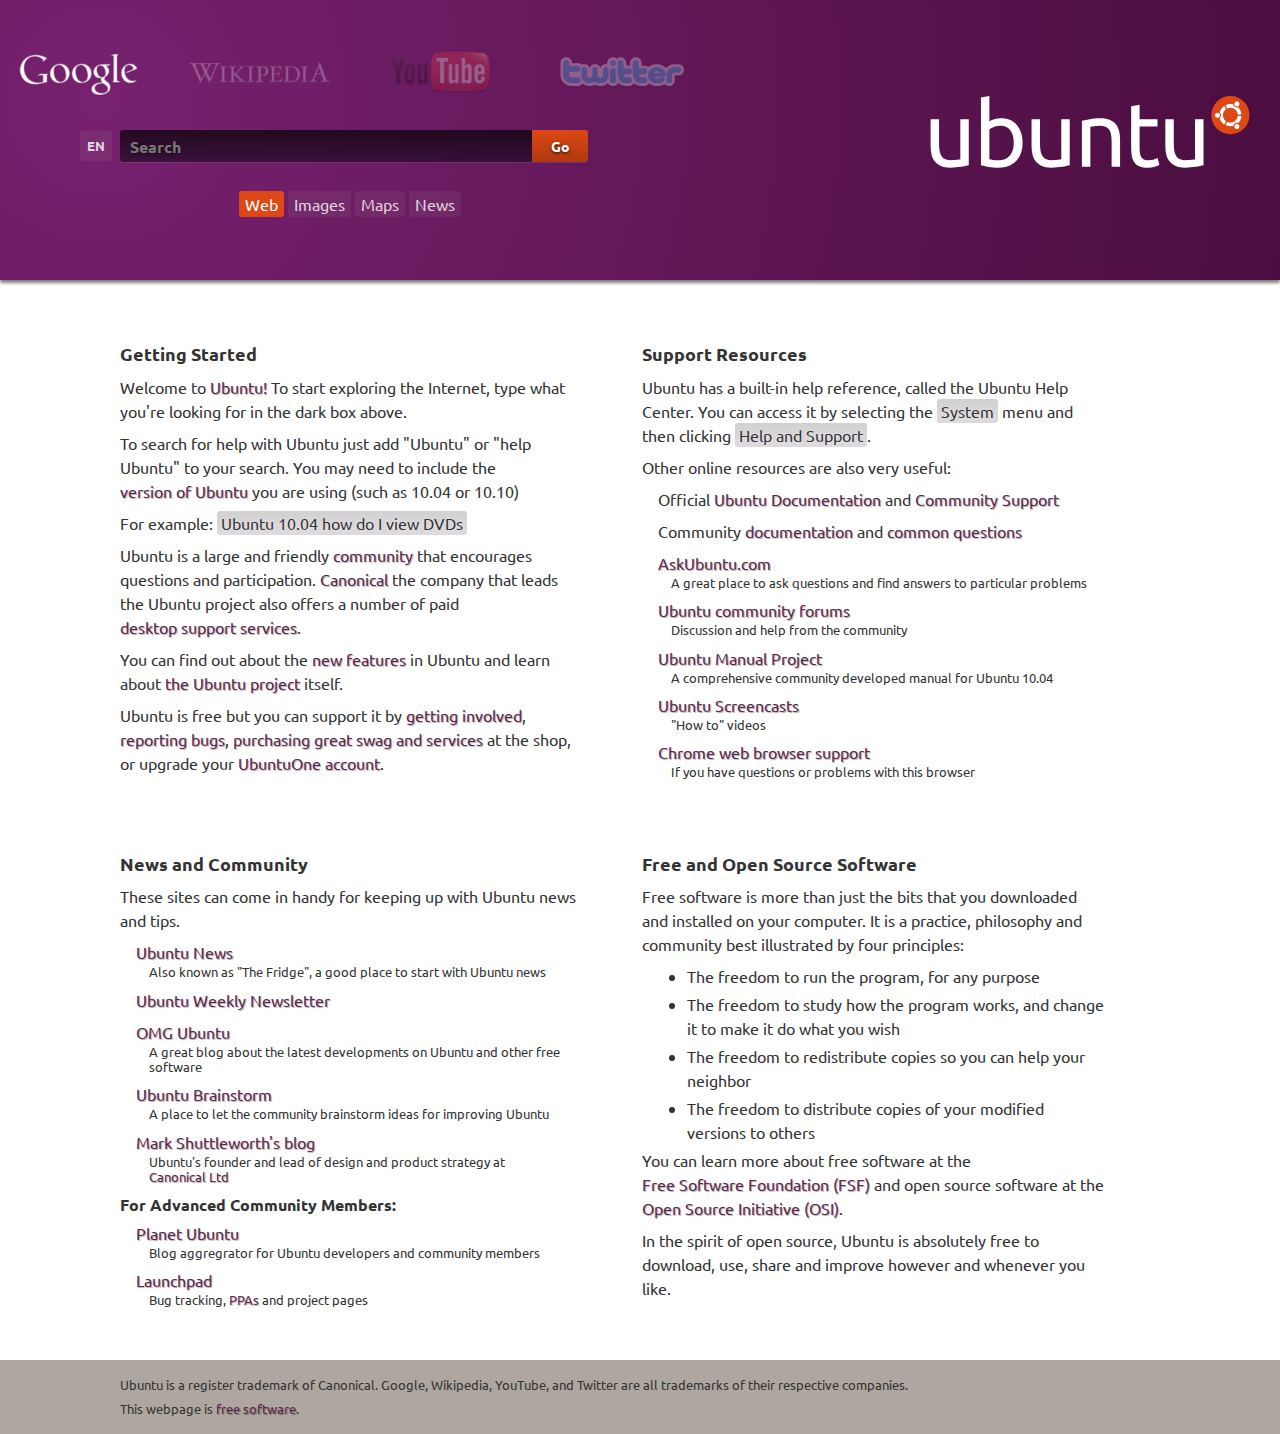
<file: site/index.html>
<!DOCTYPE html>
<html>
  <head>
    <title>Ubuntu homepage</title>
    <meta content='Ubuntu search and help homepage' name='description' />
    <meta content='width=device-width, initial-scale=1.0' name='viewport' />
    <link href='favicon.ico' rel='shortcut icon' type='image/x-icon' />
    <link href='http://fonts.googleapis.com/css?family=Ubuntu:regular,bold' rel='stylesheet' type='text/css' />
    <link href="stylesheets/style.css" media="all" rel="stylesheet" type="text/css"/>
  </head>
  <body>
    <div id='container'>
      <div id='main'>
        <article id='search'>
          <object data='images/ubuntu_white-orange_hex.svg' id='ubuntulogo' type='image/svg+xml'></object>
          <div id='engines'></div>
          <div id='input'>
            <form id='form' onsubmit='return doSearch();'>
              <a id='lang' onclick='nextLanguage();' style='display:none;' title='Set the search language. Click to change.'></a>
              <input class='search' id='i' placeholder='Search' type='text' />
              <input class='go' type='submit' value='Go' />
            </form>
            <p id='method'></p>
          </div>
        </article>
        <article id='help'>
          <section id='getting-started'>
            <h3>Getting Started</h3>
            <p>
              Welcome to
              <a href="http://ubuntu.com/">Ubuntu!</a>
              To start exploring the Internet, type what you're looking for in the dark box above.
            </p>
            <p>
              To search for help with Ubuntu just add "Ubuntu" or "help Ubuntu" to your search.
              You may need to include the
              <a href="http://help.ubuntu.com/community/CommonQuestions#Ubuntu%20Releases%20and%20Version%20Numbers">version of Ubuntu</a>
              you are using (such as 10.04 or 10.10)
            </p>
            <p>
              For example:
              <em>Ubuntu 10.04 how do I view DVDs</em>
            </p>
            <p>
              Ubuntu is a large and friendly
              <a href="http://www.ubuntu.com/community">community</a>
              that encourages questions and participation.
              <a href="http://www.canonical.com/">Canonical</a>
              the company that leads the Ubuntu project also offers a number of paid
              <a href="http://www.ubuntu.com/desktop/services">desktop support services</a>.
            </p>
            <p>
              You can find out about the
              <a href="http://www.ubuntu.com/desktop/features">new features</a>
              in Ubuntu and learn about
              <a href="http://www.ubuntu.com/project">the Ubuntu project</a>
              itself.
            </p>
            <p>
              Ubuntu is free but you can support it by
              <a href="http://wiki.ubuntu.com/UbuntuDeveloperWeek">getting involved</a>,
              <a href="http://help.ubuntu.com/community/ReportingBugs">reporting bugs</a>,
              <a href="http://shop.ubuntu.com">purchasing great swag and services</a>
              at the shop, or upgrade your
              <a href="http://one.ubuntu.com/">UbuntuOne account</a>.
            </p>
          </section>
          <section id='resources'>
            <h3>Support Resources</h3>
            <p>
              Ubuntu has a built-in help reference, called the Ubuntu Help Center.
              <!-- /To access it, click on the help icon -->
              <!-- /%object.inline.icon(data="images/help.svg" type="image/svg+xml") -->
              <!-- /in the top panel. You can also access it -->
              You can access it
              by selecting the <em>System</em>
              menu and then clicking <em>Help and Support</em>.
            </p>
            <p>Other online resources are also very useful:</p>
            <ul class='links'>
              <li>
                Official
                <a href="http://help.ubuntu.com/">Ubuntu Documentation</a>
                and
                <a href="http://www.ubuntu.com/support/community">Community Support</a>
              </li>
              <li>
                Community
                <a href="http://help.ubuntu.com/community">documentation</a>
                and
                <a href="http://help.ubuntu.com/community/CommonQuestions">common questions</a>
              </li>
              <li>
                <a href="http://askubuntu.com/">AskUbuntu.com</a>
                <p class='description'>A great place to ask questions and find answers to particular problems</p>
              </li>
              <li>
                <a href="http://ubuntuforums.org/">Ubuntu community forums</a>
                <p class='description'>Discussion and help from the community</p>
              </li>
              <li>
                <a href="http://ubuntu-manual.org/">Ubuntu Manual Project</a>
                <p class='description'>A comprehensive community developed manual for Ubuntu 10.04</p>
              </li>
              <li>
                <a href="http://screencasts.ubuntu.com/">Ubuntu Screencasts</a>
                <p class='description'>"How to" videos</p>
              </li>
              <li class='firefox-only' style='display:none'>
                <a href="http://support.mozilla.com/">Firefox web browser support</a>
                <p class='description'>If you have questions or problems with this browser</p>
              </li>
              <li class='chrome-only' style='display:none'>
                <a href="http://www.google.com/support/chrome/">Chrome web browser support</a>
                <p class='description'>If you have questions or problems with this browser</p>
              </li>
            </ul>
          </section>
          <section id='news'>
            <h3>News and Community</h3>
            <p>These sites can come in handy for keeping up with Ubuntu news and tips.</p>
            <ul class='links'>
              <li>
                <a href="http://ubuntu-news.org/">Ubuntu News</a>
                <p class='description'>Also known as "The Fridge", a good place to start with Ubuntu news</p>
              </li>
              <li>
                <a href="http://wiki.ubuntu.com/UbuntuWeeklyNewsletter/Current">Ubuntu Weekly Newsletter</a>
              </li>
              <li>
                <a href="http://www.omgubuntu.co.uk/">OMG Ubuntu</a>
                <p class='description'>A great blog about the latest developments on Ubuntu and other free software</p>
              </li>
              <li>
                <a href="http://brainstorm.ubuntu.com/">Ubuntu Brainstorm</a>
                <p class='description'>A place to let the community brainstorm ideas for improving Ubuntu</p>
              </li>
              <li>
                <a href="http://www.markshuttleworth.com/">Mark Shuttleworth's blog</a>
                <p class='description'>
                  Ubuntu's founder and lead of design and product strategy at
                  <a href="http://www.canonical.com/">Canonical Ltd</a>
                </p>
              </li>
            </ul>
            <h4>For Advanced Community Members:</h4>
            <ul class='links advanced'>
              <li>
                <a href="http://planet.ubuntu.com/">Planet Ubuntu</a>
                <p class='description'>Blog aggregrator for Ubuntu developers and community members</p>
              </li>
              <li>
                <a href="https://launchpad.net/">Launchpad</a>
                <p class='description'>
                  Bug tracking,
                  <a href="http://launchpad.net/ubuntu/+ppas">PPAs</a>
                  and project pages
                </p>
              </li>
            </ul>
          </section>
          <section id='freedom'>
            <h3>Free and Open Source Software</h3>
            <p>
              Free software is more than just the bits that you downloaded and installed on your computer. It is
              a practice, philosophy and community best illustrated by four principles:
            </p>
            <ul>
              <li>The freedom to run the program, for any purpose</li>
              <li>The freedom to study how the program works, and change it to make it do what you wish</li>
              <li>The freedom to redistribute copies so you can help your neighbor</li>
              <li>The freedom to distribute copies of your modified versions to others</li>
            </ul>
            <p>
              You can learn more about free software at the
              <a href="http://fsf.org/">Free Software Foundation (FSF)</a>
              and open source software at the
              <a href="http://www.opensource.org/">Open Source Initiative (OSI)</a>.
            </p>
            <p>
              In the spirit of open source, Ubuntu is absolutely free to download, use, share and improve however and whenever you like.
            </p>
          </section>
        </article>
        <div class='clearfix'></div>
      </div>
      <footer>
        <p>
          Ubuntu is a register trademark of Canonical. Google, Wikipedia, YouTube, and Twitter are all trademarks of their respective companies.
        </p>
        <p>
          This webpage is
          <a href="http://github.com/RKelln/Ubuntu-Homepage">free software</a>.
        </p>
      </footer>
    </div>
    <script src='scripts/jquery-1.4.4.min.js' type='text/javascript'></script>
    <script src='scripts/tools.js' type='text/javascript'></script>
    <script src='scripts/scripts.js' type='text/javascript'></script>
    <script src='engines/base.js' type='text/javascript'></script>
    <script type='text/javascript'>
      //<![CDATA[
        
        $(document).ready(function() {
        
          // denote when field has focus
          $('input')
            .blur(function() {
          	  $(this).removeClass("focus");
            })
            .focus(function() {		
              $(this).addClass("focus")
          	});
        
          // show firefox specific tags for firefox browsers
          var userAgent = navigator.userAgent.toLowerCase();
          if (userAgent.indexOf('firefox') != -1) {
            $(".firefox-only").show();
          }
          if (userAgent.indexOf('chrome') != -1) {
            $(".chrome-only").show();
          }
        });
      //]]>
    </script>
  </body>
</html>
</file>
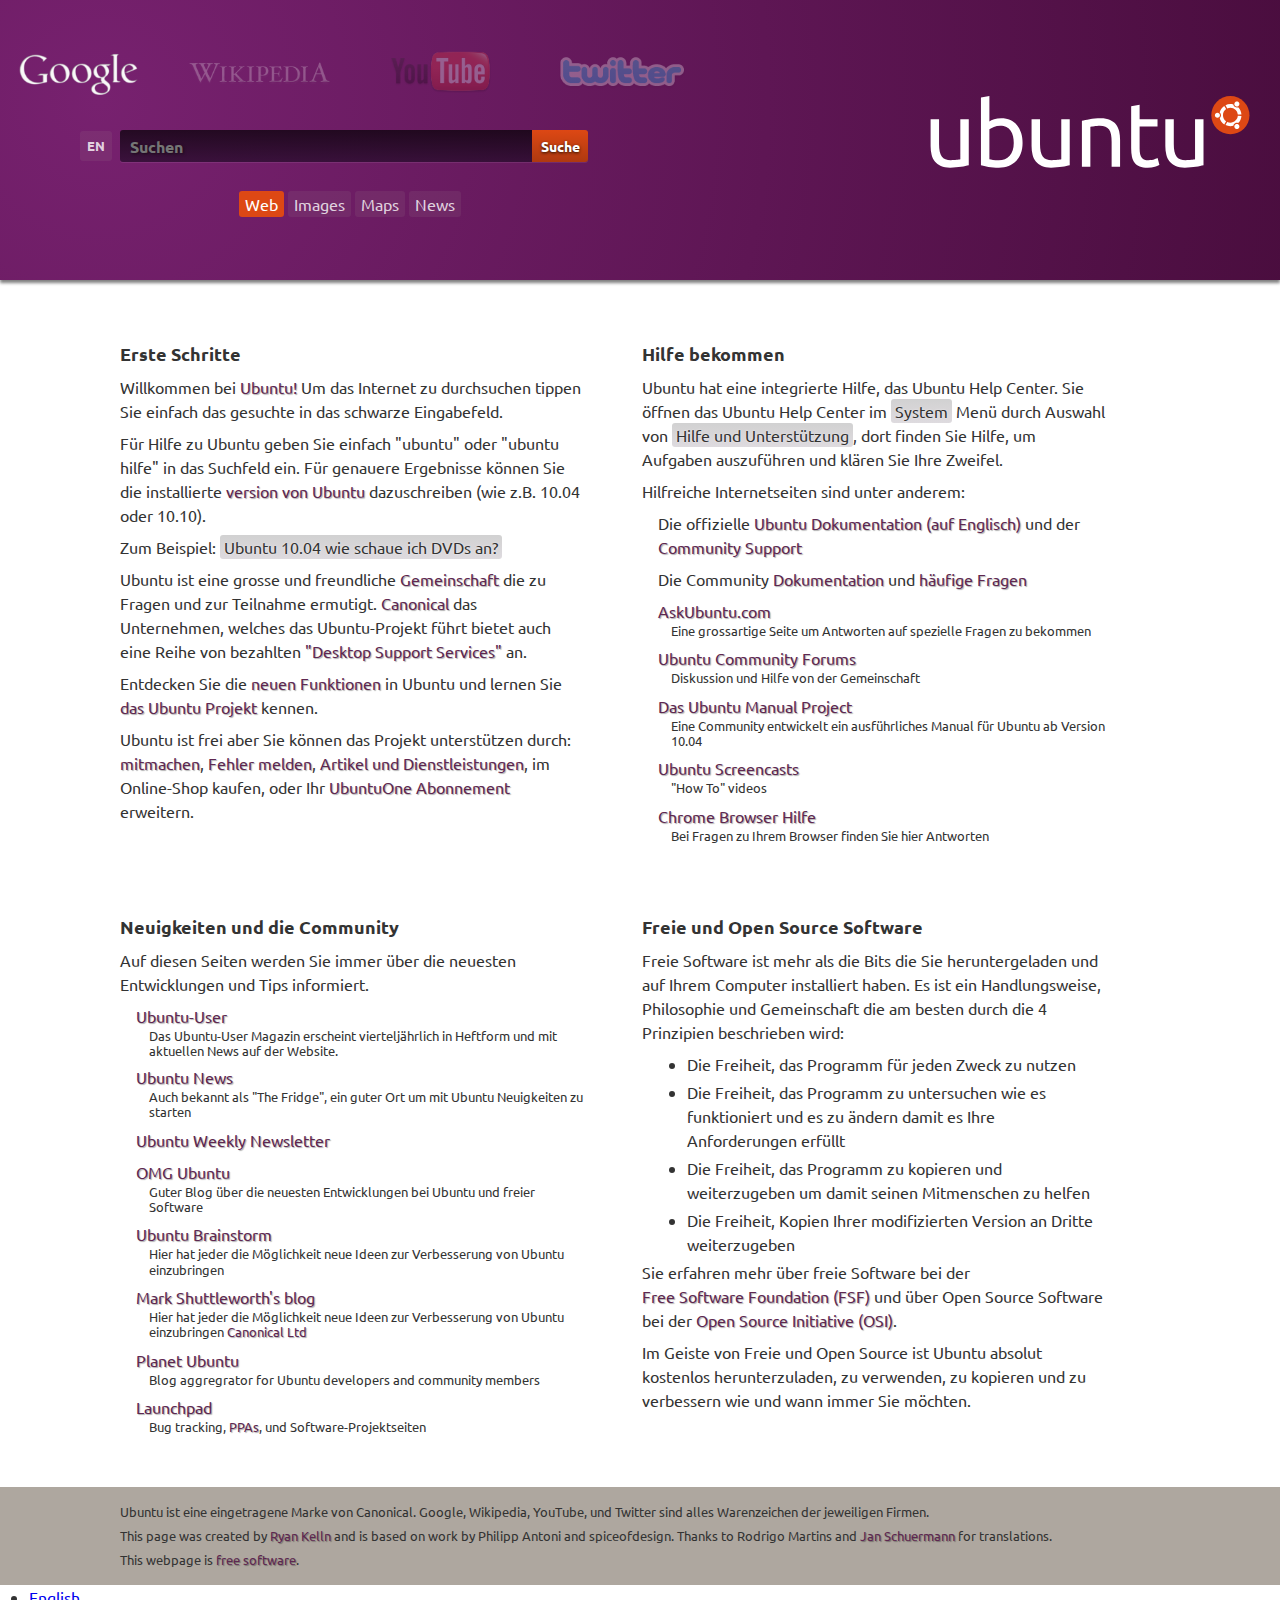
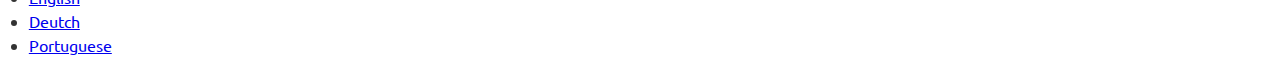
<file: site/index_de.html>
<!DOCTYPE html>
<html>
<head>
<title>Ubuntu Startsiete: Suche und Hilfe</title>
<meta charset="utf-8">
<meta content="IE=edge,chrome=1" http-equiv="X-UA-Compatible">
<meta content="Ubuntu Startsiete: Suche und Hilfe" name="description">
<meta content="width=device-width, initial-scale=1.0" name="viewport">
<link href="favicon.ico" rel="shortcut icon" type="image/x-icon">
<link href="http://fonts.googleapis.com/css?family=Ubuntu:regular,bold" rel="stylesheet" type="text/css">
<link href="stylesheets/style.css" media="all" rel="stylesheet" type="text/css">
</head>
<body>
<div id="container">
<div id="main">
<article id="search">
<object data="images/ubuntu_white-orange_hex.svg" id="ubuntulogo" type="image/svg+xml"></object>
<div id="engines"></div>
<div id="input">
<form id="form" onsubmit="return doSearch();">
<a id="lang" onclick="nextLanguage();" style="display:none;" title="Set the search language. Click to change."></a>
<input class="search" id="i" placeholder="Suchen" type="text">
<input class="go" type="submit" value="Suche">
</form>
<p id="method"></p>
</div>
</article>
<article id="help">
<section id="getting-started">
<h3>Erste Schritte</h3>
<p>Willkommen bei <a href="http://ubuntu.com/">Ubuntu!</a> Um das Internet zu durchsuchen tippen Sie einfach das gesuchte in das schwarze Eingabefeld.</p>
<p>Für Hilfe zu Ubuntu geben Sie einfach "ubuntu" oder "ubuntu hilfe" in das Suchfeld ein. Für genauere Ergebnisse können Sie die installierte <a href="http://help.ubuntu.com/community/CommonQuestions#Ubuntu%20Releases%20and%20Version%20Numbers">version von Ubuntu</a> dazuschreiben (wie z.B. 10.04 oder 10.10).</p>
<p>Zum Beispiel: <em>Ubuntu 10.04 wie schaue ich DVDs an?</em></p>
<p>Ubuntu ist eine grosse und freundliche <a href="http://www.ubuntu.com/community">Gemeinschaft</a> die zu Fragen und zur Teilnahme ermutigt. <a href="http://www.canonical.com/">Canonical</a> das Unternehmen, welches das Ubuntu-Projekt führt bietet auch eine Reihe von bezahlten <a href="http://www.ubuntu.com/desktop/services">"Desktop Support Services"</a> an.</p>
<p>Entdecken Sie die <a href="http://www.ubuntu.com/desktop/features">neuen Funktionen</a> in Ubuntu und lernen Sie <a href="http://www.ubuntu.com/project">das Ubuntu Projekt</a> kennen.</p>
<p>Ubuntu ist frei aber Sie können das Projekt unterstützen durch:
<a href="http://wiki.ubuntu.com/UbuntuDeveloperWeek">mitmachen</a>, 
<a href="http://help.ubuntu.com/community/ReportingBugs">Fehler melden</a>,
<a href="http://shop.ubuntu.com">Artikel und Dienstleistungen</a>,
im Online-Shop kaufen, oder Ihr
<a href="http://one.ubuntu.com/">UbuntuOne Abonnement</a> erweitern.
</p>
</section>
<section id="resources">
<h3>Hilfe bekommen</h3>
<p>Ubuntu hat eine integrierte Hilfe, das Ubuntu Help Center. Sie öffnen das Ubuntu Help Center im <em>System</em> Menü durch Auswahl von <em>Hilfe und Unterstützung</em>, dort finden Sie Hilfe, um Aufgaben auszuführen und klären Sie Ihre Zweifel.</p>
<p>Hilfreiche Internetseiten sind unter anderem:</p>
<ul class="links">
<li>Die offizielle <a href="http://help.ubuntu.com/">Ubuntu Dokumentation (auf Englisch)</a> und der <a href="http://www.ubuntu.com/support/community">Community Support</a></li>
<li>Die Community <a href="http://help.ubuntu.com/community">Dokumentation</a> und <a href="http://help.ubuntu.com/community/CommonQuestions">häufige Fragen</a></li>
<li>
<a href="http://askubuntu.com/">AskUbuntu.com</a>
<p class="description">Eine grossartige Seite um Antworten auf spezielle Fragen zu bekommen</p>
</li>
<li>
<a href="http://ubuntuforums.org/">Ubuntu Community Forums</a>
<p class="description">Diskussion und Hilfe von der Gemeinschaft</p>
</li>
<li>
<a href="http://ubuntu-manual.org/">Das Ubuntu Manual Project</a>
<p class="description">Eine Community entwickelt ein ausführliches Manual für Ubuntu ab Version 10.04</p>
</li>
<li>
<a href="http://screencasts.ubuntu.com/">Ubuntu Screencasts</a>
<p class="description">"How To" videos</p>
</li>
<li class="firefox-only" style="display:none">
<a href="http://support.mozilla.com/">Firefox Browser Hilfe</a>
<p class="description">Bei Fragen zu Ihrem Browser finden Sie hier Antworten</p>
</li>
<li class="chrome-only" style="display:none">
<a href="http://www.google.com/support/chrome/">Chrome Browser Hilfe</a>
<p class="description">Bei Fragen zu Ihrem Browser finden Sie hier Antworten</p>
</li>
</ul>
</section>
<section id="news">
<h3>Neuigkeiten und die Community</h3>
<p>Auf diesen Seiten werden Sie immer über die neuesten Entwicklungen und Tips informiert.</p>
<ul class="links">
<li></li>
<a href="http://ubuntu-user.de/">Ubuntu-User</a>
<p class="description">Das Ubuntu-User Magazin erscheint vierteljährlich in Heftform und mit aktuellen News auf der Website.</p>
<li>
<a href="http://ubuntu-news.org/">Ubuntu News</a>
<p class="description">Auch bekannt als "The Fridge", ein guter Ort um mit Ubuntu Neuigkeiten zu starten</p>
</li>
<li>
<a href="http://wiki.ubuntu.com/UbuntuWeeklyNewsletter/Current">Ubuntu Weekly Newsletter</a>
</li>
<li>
<a href="http://www.omgubuntu.co.uk/">OMG Ubuntu</a>
<p class="description">Guter Blog über die neuesten Entwicklungen bei Ubuntu und freier Software</p>
</li>
<li>
<a href="http://brainstorm.ubuntu.com/">Ubuntu Brainstorm</a>
<p class="description">Hier hat jeder die Möglichkeit neue Ideen zur Verbesserung von Ubuntu einzubringen</p>
</li>
<li>
<a href="http://www.markshuttleworth.com/">Mark Shuttleworth's blog</a>
<p class="description">Hier hat jeder die Möglichkeit neue Ideen zur Verbesserung von Ubuntu einzubringen <a href="http://www.canonical.com/">Canonical Ltd</a></p>
</li>
</ul>
<ul class="links advanced">
<li>
<a href="http://planet.ubuntu.com/">Planet Ubuntu</a>
<p class="description">Blog aggregrator for Ubuntu developers and community members</p>
</li>
<li>
<a href="https://launchpad.net/">Launchpad</a>
<p class="description">Bug tracking, <a href="http://launchpad.net/ubuntu/+ppas" title="Personal Package Archives">PPAs</a>, und Software-Projektseiten</p>
</li>
</ul>
</section>
<section id="freedom">
<h3>Freie und Open Source Software</h3>
<p>Freie Software ist mehr als die Bits die Sie heruntergeladen und auf Ihrem Computer installiert haben. Es ist ein Handlungsweise, Philosophie und Gemeinschaft die am besten durch die 4 Prinzipien beschrieben wird:
</p>
<ul>
<li>Die Freiheit, das Programm für jeden Zweck zu nutzen</li>
<li>Die Freiheit, das Programm zu untersuchen wie es funktioniert und es zu ändern damit es Ihre Anforderungen erfüllt</li>
<li>Die Freiheit, das Programm zu kopieren und weiterzugeben um damit seinen Mitmenschen zu helfen</li>
<li>Die Freiheit, Kopien Ihrer modifizierten Version an Dritte weiterzugeben</li>
</ul>
<p>Sie erfahren mehr über freie Software bei der <a href="http://fsf.org/">Free Software Foundation (FSF)</a> und über Open Source Software bei der <a href="http://www.opensource.org/">Open Source Initiative (OSI)</a>.</p>
<p>Im Geiste von Freie und Open Source ist Ubuntu absolut kostenlos herunterzuladen, zu verwenden, zu kopieren und zu verbessern wie und wann immer Sie möchten.</p>
</section>
</article>
<div class="clearfix"></div>
</div>
</div>
<script type="text/javascript">
  //<![CDATA[
    // This must come before loading scripts/scripts.js
    
    // TODO: add to this, do not create, in case it already has entries
    var js_translations = {
      'Web'           : "Web",
      'Images'        : "Bilder",
      'Maps'          : "Stadtplan",
      'News'          : "Nachrichten",
      'Go to Article' : "Zum Artikel",
      'Search'        : "Suche",
      'Videos'        : "Videos",
      'Search Twitter': "Suche Twitter",
      'Ubuntu Help'   : "Ubuntu Hilfe"
    }
  //]]>
</script>

<script src="scripts/jquery-1.4.4.min.js" type="text/javascript"></script>
<script src="scripts/tools.js" type="text/javascript"></script>
<script src="scripts/scripts.js" type="text/javascript"></script>
<script src="engines/base.js" type="text/javascript"></script>
<script type="text/javascript">
  //<![CDATA[
    // This must come after loading jquery  
    
    $(document).ready(function() {
    
      // denote when field has focus
      $('input')
        .blur(function() {
      	  $(this).removeClass("focus");
        })
        .focus(function() {		
          $(this).addClass("focus")
      	});
    
      // show firefox specific tags for firefox browsers
      var userAgent = navigator.userAgent.toLowerCase();
      if (userAgent.indexOf('firefox') != -1) {
        $(".firefox-only").show();
      }
      if (userAgent.indexOf('chrome') != -1) {
        $(".chrome-only").show();
      }
    });
  //]]>
</script>

</body>
<footer>
<p>Ubuntu ist eine eingetragene Marke von Canonical. Google, Wikipedia, YouTube, und Twitter sind alles Warenzeichen der jeweiligen Firmen.</p>
<p>This page was created by <a href="http://ryankelln.com/">Ryan Kelln</a> and is based on work by Philipp Antoni and spiceofdesign. Thanks to Rodrigo Martins and <a href="http://visionfactory.net/">Jan Schuermann</a> for translations.</p>
<p>This webpage is <a href="http://github.com/RKelln/Ubuntu-Homepage">free software</a>.</p>
</footer>
<ul id="languages">
<li><a href="index_en.html">English</a></li>
<li><a href="index_de.html">Deutch</a></li>
<li><a href="index_pt.html">Portuguese</a></li>
</ul>
</html>
</file>
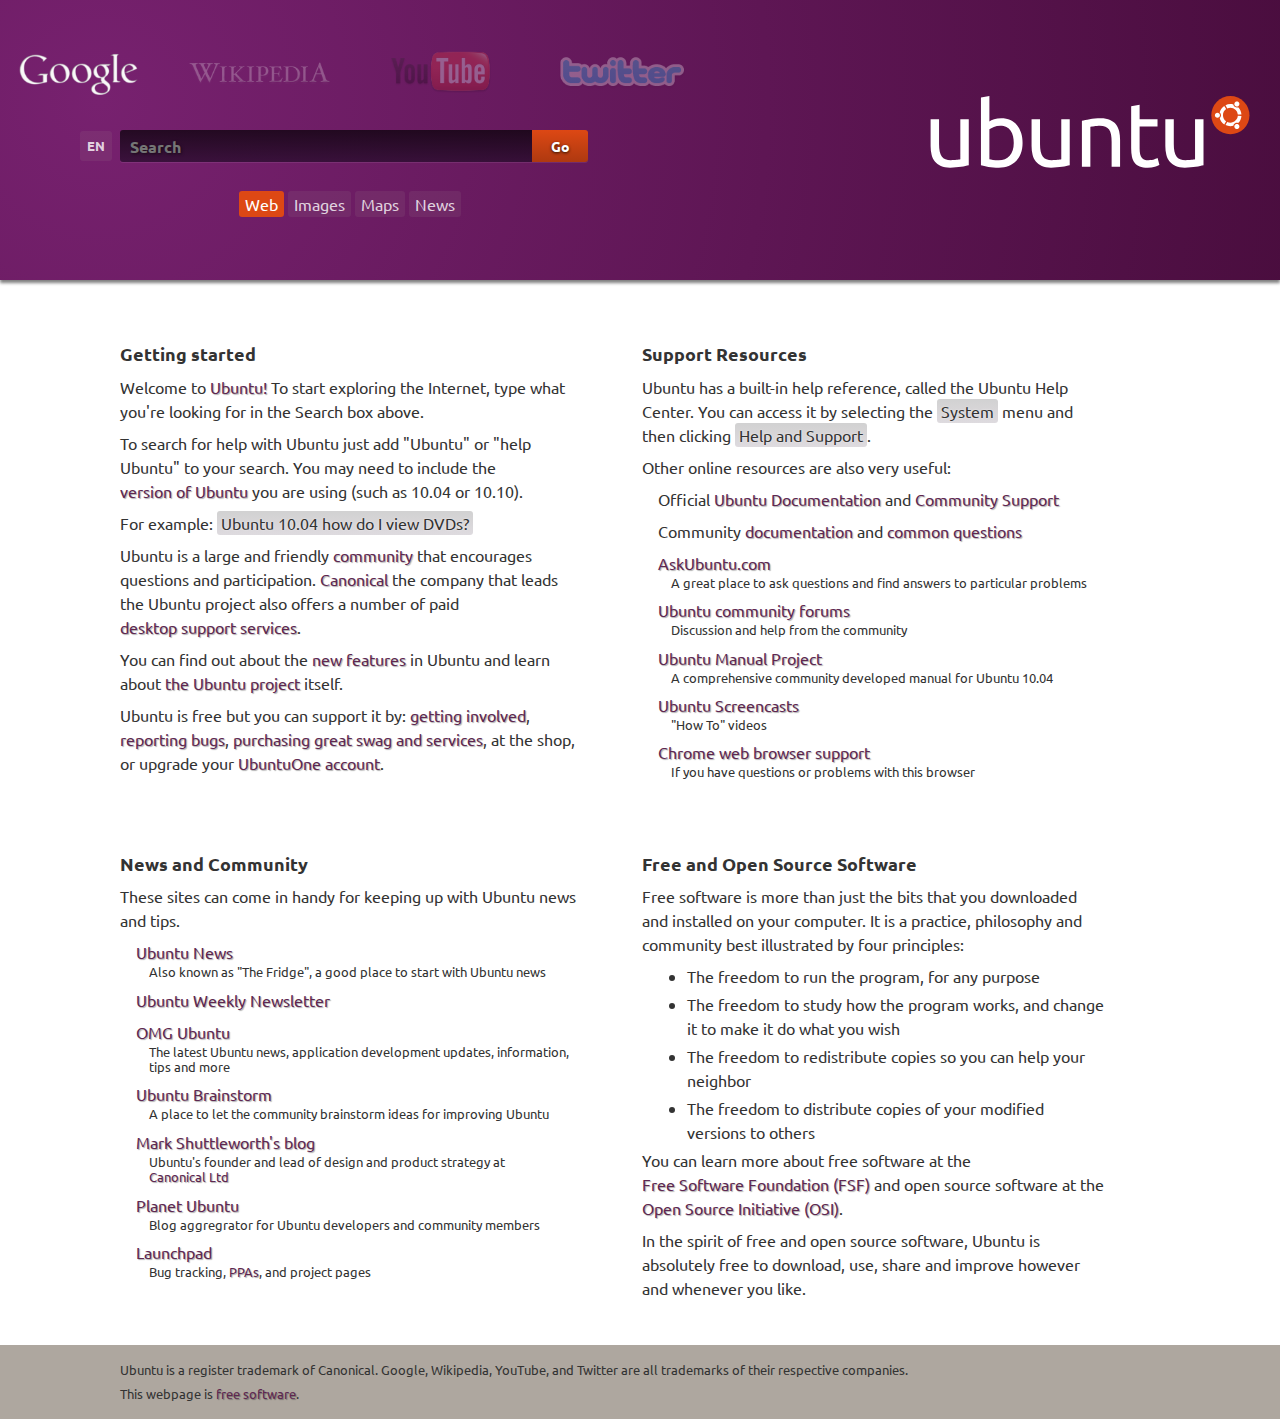
<file: site/index_en.html>
<!DOCTYPE html>
<html>
<head>
<title>Ubuntu homepage</title>
<meta charset="utf-8">
<meta content="IE=edge,chrome=1" http-equiv="X-UA-Compatible">
<meta content="Ubuntu search and help homepage" name="description">
<meta content="width=device-width, initial-scale=1.0" name="viewport">
<link href="favicon.ico" rel="shortcut icon" type="image/x-icon">
<link href="http://fonts.googleapis.com/css?family=Ubuntu:regular,bold" rel="stylesheet" type="text/css">
<link href="stylesheets/style.css" media="all" rel="stylesheet" type="text/css">
</head>
<body>
<div id="container">
<div id="main">
<article id="search">
<object data="images/ubuntu_white-orange_hex.svg" id="ubuntulogo" type="image/svg+xml"></object>
<div id="engines"></div>
<div id="input">
<form id="form" onsubmit="return doSearch();">
<a id="lang" onclick="nextLanguage();" style="display:none;" title="Set the search language. Click to change."></a>
<input class="search" id="i" placeholder="Search" type="text">
<input class="go" type="submit" value="Go">
</form>
<p id="method"></p>
</div>
</article>
<article id="help">
<section id="getting-started">
<h3>Getting started</h3>
<p>Welcome to <a href="http://ubuntu.com/">Ubuntu!</a> To start exploring the Internet, type what you're looking for in the Search box above.</p>
<p>To search for help with Ubuntu just add "Ubuntu" or "help Ubuntu" to your search. You may need to include the <a href="http://help.ubuntu.com/community/CommonQuestions#Ubuntu%20Releases%20and%20Version%20Numbers">version of Ubuntu</a> you are using (such as 10.04 or 10.10).</p>
<p>For example: <em>Ubuntu 10.04 how do I view DVDs?</em></p>
<p>Ubuntu is a large and friendly <a href="http://www.ubuntu.com/community">community</a> that encourages questions and participation. <a href="http://www.canonical.com/">Canonical</a> the company that leads the Ubuntu project also offers a number of paid <a href="http://www.ubuntu.com/desktop/services">desktop support services</a>.</p>
<p>You can find out about the <a href="http://www.ubuntu.com/desktop/features">new features</a> in Ubuntu and learn about <a href="http://www.ubuntu.com/project">the Ubuntu project</a> itself.</p>
<p>Ubuntu is free but you can support it by:
<a href="http://wiki.ubuntu.com/UbuntuDeveloperWeek">getting involved</a>, 
<a href="http://help.ubuntu.com/community/ReportingBugs">reporting bugs</a>,
<a href="http://shop.ubuntu.com">purchasing great swag and services</a>,
at the shop, or upgrade your 
<a href="http://one.ubuntu.com/">UbuntuOne account</a>.
</p>
</section>
<section id="resources">
<h3>Support Resources</h3>
<p>Ubuntu has a built-in help reference, called the Ubuntu Help Center. You can access it by selecting the <em>System</em> menu and then clicking <em>Help and Support</em>.</p>
<p>Other online resources are also very useful:</p>
<ul class="links">
<li>Official <a href="http://help.ubuntu.com/">Ubuntu Documentation</a> and <a href="http://www.ubuntu.com/support/community">Community Support</a></li>
<li>Community <a href="http://help.ubuntu.com/community">documentation</a> and <a href="http://help.ubuntu.com/community/CommonQuestions">common questions</a></li>
<li>
<a href="http://askubuntu.com/">AskUbuntu.com</a>
<p class="description">A great place to ask questions and find answers to particular problems</p>
</li>
<li>
<a href="http://ubuntuforums.org/">Ubuntu community forums</a>
<p class="description">Discussion and help from the community</p>
</li>
<li>
<a href="http://ubuntu-manual.org/">Ubuntu Manual Project</a>
<p class="description">A comprehensive community developed manual for Ubuntu 10.04</p>
</li>
<li>
<a href="http://screencasts.ubuntu.com/">Ubuntu Screencasts</a>
<p class="description">"How To" videos</p>
</li>
<li class="firefox-only" style="display:none">
<a href="http://support.mozilla.com/">Firefox web browser support</a>
<p class="description">If you have questions or problems with this browser</p>
</li>
<li class="chrome-only" style="display:none">
<a href="http://www.google.com/support/chrome/">Chrome web browser support</a>
<p class="description">If you have questions or problems with this browser</p>
</li>
</ul>
</section>
<section id="news">
<h3>News and Community</h3>
<p>These sites can come in handy for keeping up with Ubuntu news and tips.</p>
<ul class="links">
<li>
<a href="http://ubuntu-news.org/">Ubuntu News</a>
<p class="description">Also known as "The Fridge", a good place to start with Ubuntu news</p>
</li>
<li>
<a href="http://wiki.ubuntu.com/UbuntuWeeklyNewsletter/Current">Ubuntu Weekly Newsletter</a>
</li>
<li>
<a href="http://www.omgubuntu.co.uk/">OMG Ubuntu</a>
<p class="description">The latest Ubuntu news, application development updates, information, tips and more</p>
</li>
<li>
<a href="http://brainstorm.ubuntu.com/">Ubuntu Brainstorm</a>
<p class="description">A place to let the community brainstorm ideas for improving Ubuntu</p>
</li>
<li>
<a href="http://www.markshuttleworth.com/">Mark Shuttleworth's blog</a>
<p class="description">Ubuntu's founder and lead of design and product strategy at <a href="http://www.canonical.com/">Canonical Ltd</a></p>
</li>
</ul>
<ul class="links advanced">
<li>
<a href="http://planet.ubuntu.com/">Planet Ubuntu</a>
<p class="description">Blog aggregrator for Ubuntu developers and community members</p>
</li>
<li>
<a href="https://launchpad.net/">Launchpad</a>
<p class="description">Bug tracking, <a href="http://launchpad.net/ubuntu/+ppas" title="Personal Package Archives">PPAs</a>, and project pages</p>
</li>
</ul>
</section>
<section id="freedom">
<h3>Free and Open Source Software</h3>
<p>Free software is more than just the bits that you downloaded and installed on your computer. It is a practice, philosophy and community best illustrated by four principles:
</p>
<ul>
<li>The freedom to run the program, for any purpose</li>
<li>The freedom to study how the program works, and change it to make it do what you wish</li>
<li>The freedom to redistribute copies so you can help your neighbor</li>
<li>The freedom to distribute copies of your modified versions to others</li>
</ul>
<p>You can learn more about free software at the <a href="http://fsf.org/">Free Software Foundation (FSF)</a> and open source software at the <a href="http://www.opensource.org/">Open Source Initiative (OSI)</a>.</p>
<p>In the spirit of free and open source software, Ubuntu is absolutely free to download, use, share and improve however and whenever you like.</p>
</section>
</article>
<div class="clearfix"></div>
</div>
<footer>
<p>Ubuntu is a register trademark of Canonical. Google, Wikipedia, YouTube, and Twitter are all trademarks of their respective companies.</p>
<p>This webpage is <a href="http://github.com/RKelln/Ubuntu-Homepage">free software</a>.</p>
</footer>
</div>
<script src="scripts/jquery-1.4.4.min.js" type="text/javascript"></script>
<script src="scripts/tools.js" type="text/javascript"></script>
<script src="scripts/scripts.js" type="text/javascript"></script>
<script src="engines/base.js" type="text/javascript"></script>
<script type="text/javascript">
  //<![CDATA[
    
    $(document).ready(function() {
    
      // denote when field has focus
      $('input')
        .blur(function() {
      	  $(this).removeClass("focus");
        })
        .focus(function() {		
          $(this).addClass("focus")
      	});
    
      // show firefox specific tags for firefox browsers
      var userAgent = navigator.userAgent.toLowerCase();
      if (userAgent.indexOf('firefox') != -1) {
        $(".firefox-only").show();
      }
      if (userAgent.indexOf('chrome') != -1) {
        $(".chrome-only").show();
      }
    });
  //]]>
</script>

</body>
</html>
</file>
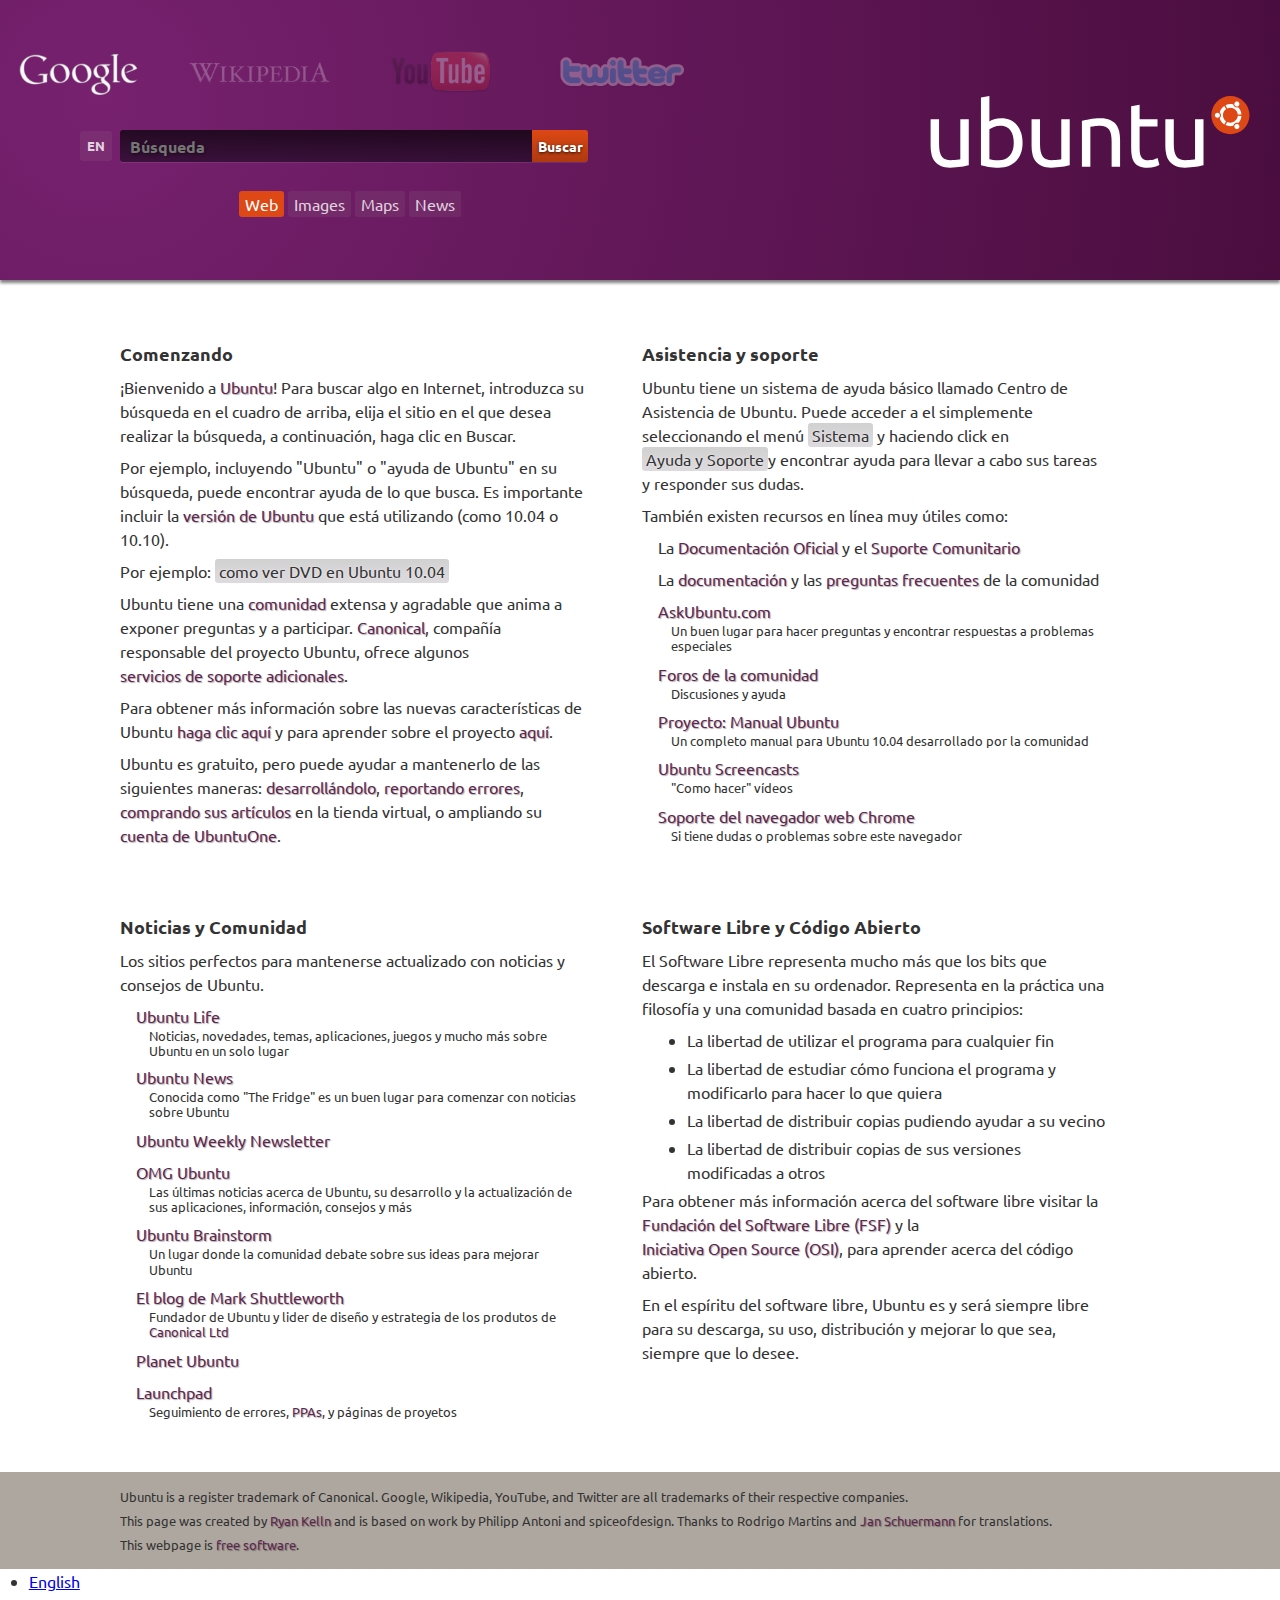
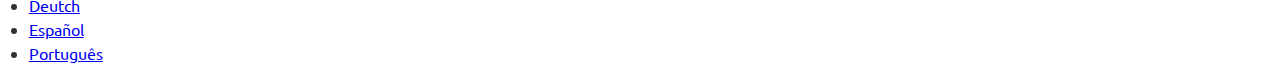
<file: site/index_es.html>
<!DOCTYPE html>
<html>
<head>
<title>Página inicial Ubuntu</title>
<meta charset="utf-8">
<meta content="IE=edge,chrome=1" http-equiv="X-UA-Compatible">
<meta content="" name="description">
<meta content="width=device-width, initial-scale=1.0" name="viewport">
<link href="favicon.ico" rel="shortcut icon" type="image/x-icon">
<link href="http://fonts.googleapis.com/css?family=Ubuntu:regular,bold" rel="stylesheet" type="text/css">
<link href="stylesheets/style.css" media="all" rel="stylesheet" type="text/css">
</head>
<body>
<div id="container">
<div id="main">
<article id="search">
<object data="images/ubuntu_white-orange_hex.svg" id="ubuntulogo" type="image/svg+xml"></object>
<div id="engines"></div>
<div id="input">
<form id="form" onsubmit="return doSearch();">
<a id="lang" onclick="nextLanguage();" style="display:none;" title="Set the search language. Click to change."></a>
<input class="search" id="i" placeholder="Búsqueda" type="text">
<input class="go" type="submit" value="Buscar">
</form>
<p id="method"></p>
</div>
</article>
<article id="help">
<div class="clearfix">
<section id="getting-started">
<h3>Comenzando</h3>
<p>¡Bienvenido a <a href="http://ubuntu.com/">Ubuntu</a>! Para buscar algo en Internet, introduzca su búsqueda en el cuadro de arriba, elija el sitio en el que desea realizar la búsqueda, a continuación, haga clic en Buscar.</p>
<p>Por ejemplo, incluyendo "Ubuntu" o "ayuda de Ubuntu" en su búsqueda, puede encontrar ayuda de lo que busca. Es importante incluir la <a href="http://help.ubuntu.com/community/CommonQuestions#Ubuntu%20Releases%20and%20Version%20Numbers">versión de Ubuntu</a> que está utilizando (como 10.04 o 10.10).</p>
<p>Por ejemplo: <em>como ver DVD en Ubuntu 10.04</em></p>
<p>Ubuntu tiene una <a href="http://www.ubuntu.com/community">comunidad</a> extensa y agradable que anima a exponer preguntas y a participar. <a href="http://www.canonical.com/">Canonical</a>, compañía responsable del proyecto Ubuntu, ofrece algunos <a href="http://www.ubuntu.com/desktop/services">servicios de soporte adicionales</a>.</p>
<p>Para obtener más información sobre las nuevas características de Ubuntu <a href="http://www.ubuntu.com/desktop/features">haga clic aquí</a> y para aprender sobre el proyecto <a href="http://www.ubuntu.com/project">aquí</a>.</p>
<p>Ubuntu es gratuito, pero puede ayudar a mantenerlo de las siguientes maneras: <a href="http://wiki.ubuntu.com/UbuntuDeveloperWeek">desarrollándolo</a>, <a href="http://help.ubuntu.com/community/ReportingBugs">reportando errores</a>, <a href="http://shop.ubuntu.com">comprando sus artículos</a> en la tienda virtual, o ampliando su <a href="http://one.ubuntu.com/">cuenta de UbuntuOne</a>.</p>
</section>
<section id="resources">
<h3>Asistencia y soporte</h3>
<p>Ubuntu tiene un sistema de ayuda básico llamado Centro de Asistencia de Ubuntu. Puede acceder a el simplemente seleccionando el menú <em>Sistema</em> y haciendo click en <em>Ayuda y Soporte</em>y encontrar ayuda para llevar a cabo sus tareas y responder sus dudas.</p>
<p>También existen recursos en línea muy útiles como:</p>
<ul class="links">
<li>La <a href="http://help.ubuntu.com/">Documentación Oficial</a> y el <a href="http://www.ubuntu.com/support/community">Suporte Comunitario</a></li>
<li>La <a href="http://help.ubuntu.com/community">documentación</a> y las <a href="http://help.ubuntu.com/community/CommonQuestions">preguntas frecuentes</a> de la comunidad</li>
<li>
<a href="http://askubuntu.com/">AskUbuntu.com</a>
<p class="description">Un buen lugar para hacer preguntas y encontrar respuestas a problemas especiales</p>
</li>
<li>
<a href="http://ubuntuforums.org/">Foros de la comunidad</a>
<p class="description">Discusiones y ayuda</p>
</li>
<li>
<a href="http://ubuntu-manual.org/">Proyecto: Manual Ubuntu</a>
<p class="description">Un completo manual para Ubuntu 10.04 desarrollado por la comunidad</p>
</li>
<li>
<a href="http://screencasts.ubuntu.com/">Ubuntu Screencasts</a>
<p class="description">"Como hacer" vídeos</p>
</li>
<li class="firefox-only" style="display:none">
<a href="http://support.mozilla.com/">Soporte del navegador web Firefox</a>
<p class="description">Si tiene dudas o problemas sobre este navegador</p>
</li>
<li class="chrome-only" style="display:none">
<a href="http://www.google.com/support/chrome/">Soporte del navegador web Chrome</a>
<p class="description">Si tiene dudas o problemas sobre este navegador</p>
</li>
</ul>
</section>
</div>
<div class="clearfix">
<section id="news">
<h3>Noticias y Comunidad</h3>
<p>Los sitios perfectos para mantenerse actualizado con noticias y consejos de Ubuntu.</p>
<ul class="links">
<li></li>
<a href="http://ubuntulife.wordpress.com/">Ubuntu Life</a>
<p class="description">Noticias, novedades, temas, aplicaciones, juegos y mucho más sobre Ubuntu en un solo lugar</p>
<li>
<a href="http://ubuntu-news.org/">Ubuntu News</a>
<p class="description">Conocida como "The Fridge" es un buen lugar para comenzar con noticias sobre Ubuntu</p>
</li>
<li>
<a href="http://wiki.ubuntu.com/UbuntuWeeklyNewsletter/Current">Ubuntu Weekly Newsletter</a>
</li>
<li>
<a href="http://www.omgubuntu.co.uk/">OMG Ubuntu</a>
<p class="description">Las últimas noticias acerca de Ubuntu, su desarrollo y la actualización de sus aplicaciones, información, consejos y más</p>
</li>
<li>
<a href="http://brainstorm.ubuntu.com/">Ubuntu Brainstorm</a>
<p class="description">Un lugar donde la comunidad debate sobre sus ideas para mejorar Ubuntu</p>
</li>
<li>
<a href="http://www.markshuttleworth.com/">El blog de Mark Shuttleworth</a>
<p class="description">Fundador de Ubuntu y lider de diseño y estrategia de los produtos de <a href="http://www.canonical.com/">Canonical Ltd</a></p>
</li>
</ul>
<ul class="links advanced">
<li>
<a href="http://planet.ubuntu.com/">Planet Ubuntu</a>
<p class="description"></p>
</li>
<li>
<a href="https://launchpad.net/">Launchpad</a>
<p class="description">Seguimiento de errores, <a href="http://launchpad.net/ubuntu/+ppas" title="Personal Package Archives">PPAs</a>, y páginas de proyetos</p>
</li>
</ul>
</section>
<section id="freedom">
<h3>Software Libre y Código Abierto</h3>
<p>El Software Libre representa mucho más que los bits que descarga e instala en su ordenador. Representa en la práctica una filosofía y una comunidad basada en cuatro principios:</p>
<ul>
<li>La libertad de utilizar el programa para cualquier fin</li>
<li>La libertad de estudiar cómo funciona el programa y modificarlo para hacer lo que quiera</li>
<li>La libertad de distribuir copias pudiendo ayudar a su vecino</li>
<li>La libertad de distribuir copias de sus versiones modificadas a otros</li>
</ul>
<p>Para obtener más información acerca del software libre visitar la <a href="http://fsf.org/">Fundación del Software Libre (FSF)</a> y la <a href="http://www.opensource.org/">Iniciativa Open Source (OSI)</a>, para aprender acerca del código abierto.</p>
<p>En el espíritu del software libre, Ubuntu es y será siempre libre para su descarga, su uso, distribución y mejorar lo que sea, siempre que lo desee.</p>
</section>
</div>
</article>
<div class="clearfix"></div>
</div>
</div>
<script type="text/javascript">
  //<![CDATA[
    // This must come before loading scripts/scripts.js
    
    // TODO: add to this, do not create, in case it already has entries
    var js_translations = {
      'Web'           : "Web",
      'Images'        : "Imágenes",
      'Maps'          : "Mapas",
      'News'          : "Noticias",
      'Go to Article' : "Ir al Artículo",
      'Search'        : "Buscar",
      'Videos'        : "Vídeos",
      'Search Twitter': "Búsqueda Twitter",
      'Ubuntu Help'   : "Soporte Ubuntu"
    }
  //]]>
</script>

<script src="scripts/jquery-1.5.min.js" type="text/javascript"></script>
<script src="scripts/tools.js" type="text/javascript"></script>
<script src="scripts/scripts.js" type="text/javascript"></script>
<script src="engines/base.js" type="text/javascript"></script>
<script type="text/javascript">
  //<![CDATA[
    // This must come after loading jquery  
    
    $(document).ready(function() {
    
      // denote when field has focus
      $('input')
        .blur(function() {
      	  $(this).removeClass("focus");
        })
        .focus(function() {		
          $(this).addClass("focus")
      	});
    
      // show firefox specific tags for firefox browsers
      var userAgent = navigator.userAgent.toLowerCase();
      if (userAgent.indexOf('firefox') != -1) {
        $(".firefox-only").show();
      }
      if (userAgent.indexOf('chrome') != -1) {
        $(".chrome-only").show();
      }
    });
  //]]>
</script>

</body>
<footer>
<p>Ubuntu is a register trademark of Canonical. Google, Wikipedia, YouTube, and Twitter are all trademarks of their respective companies.</p>
<p>This page was created by <a href="http://ryankelln.com/">Ryan Kelln</a> and is based on work by Philipp Antoni and spiceofdesign. Thanks to Rodrigo Martins and <a href="http://visionfactory.net/">Jan Schuermann</a> for translations.</p>
<p>This webpage is <a href="http://github.com/RKelln/Ubuntu-Homepage">free software</a>.</p>
</footer>
<ul id="languages">
<li><a href="index_en.html">English</a></li>
<li><a href="index_de.html">Deutch</a></li>
<li><a href="index_es.html">Español</a></li>
<li><a href="index_pt.html">Português</a></li>
</ul>
</html>
</file>
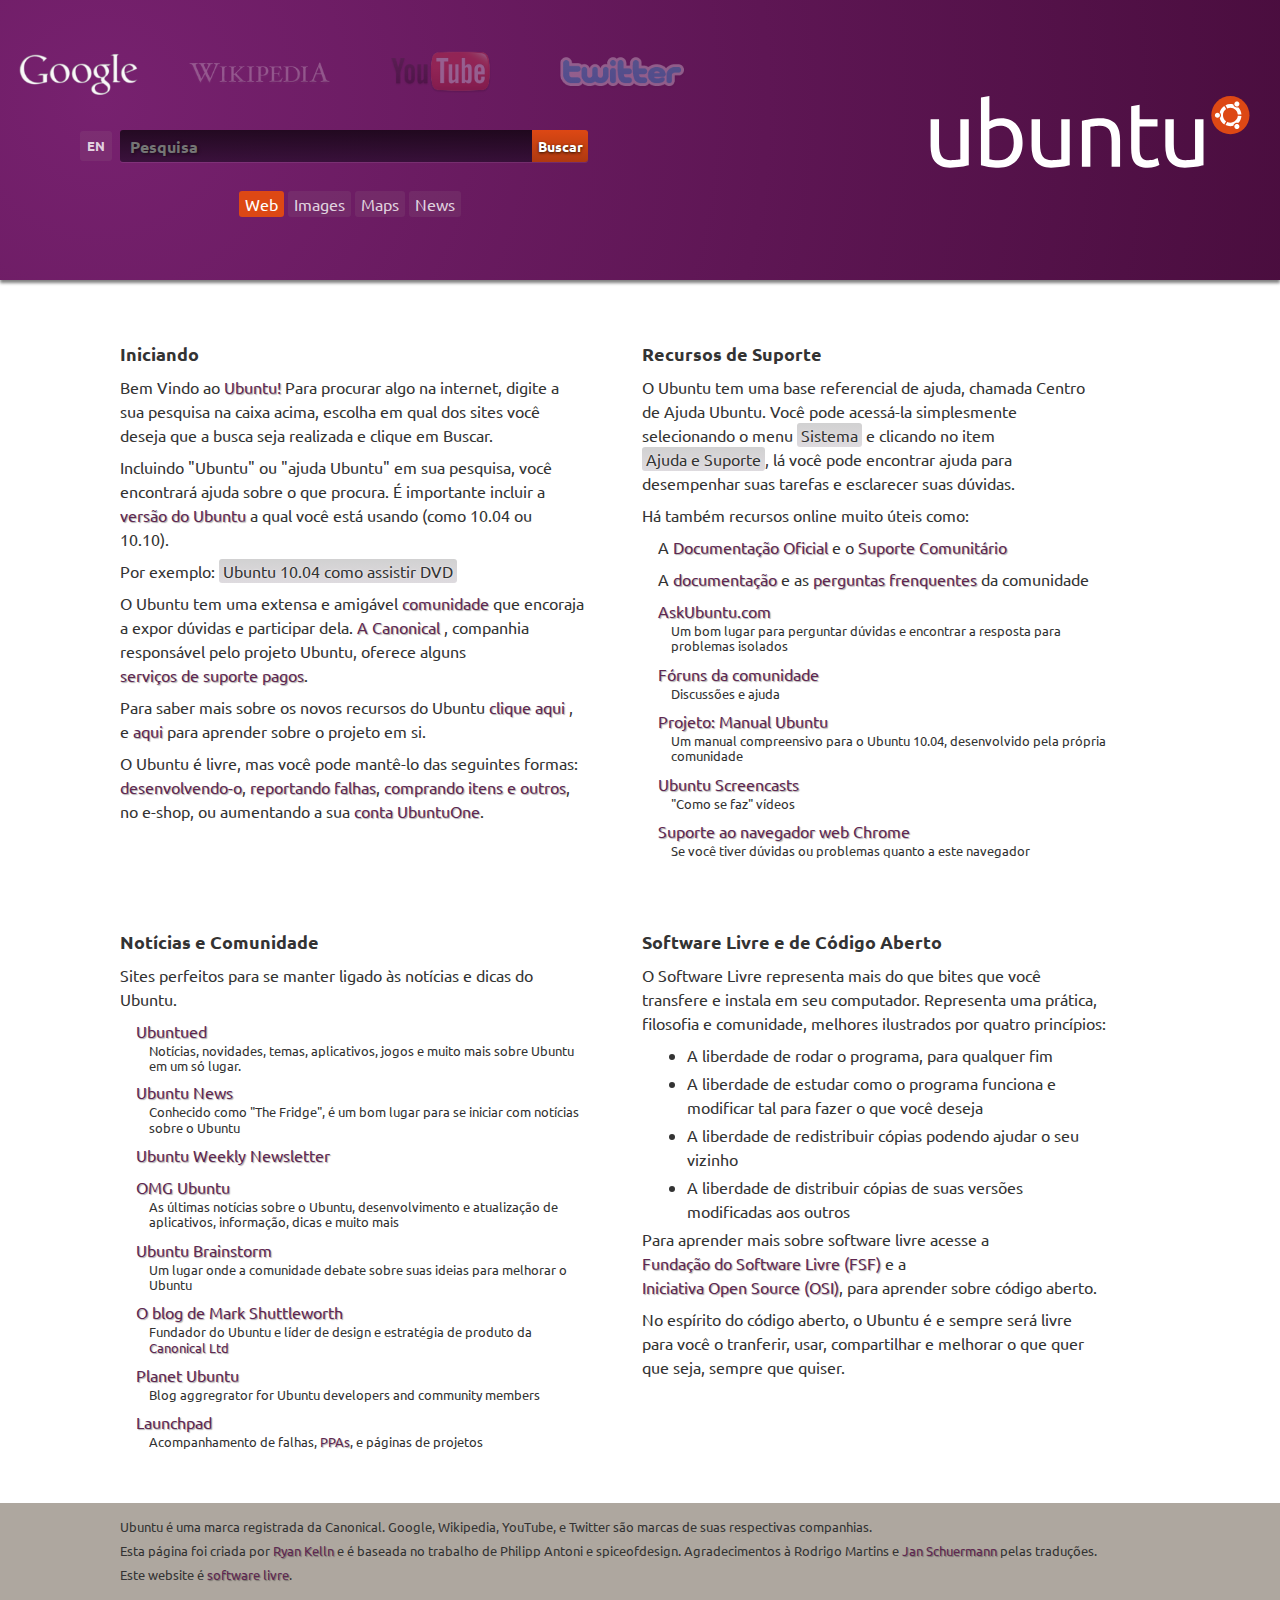
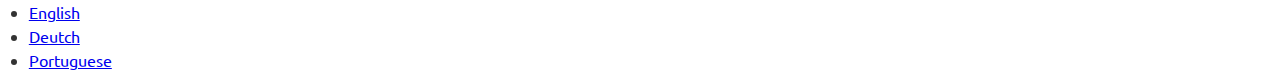
<file: site/index_pt.html>
<!DOCTYPE html>
<html>
<head>
<title>Página inicial Ubuntu</title>
<meta charset="utf-8">
<meta content="IE=edge,chrome=1" http-equiv="X-UA-Compatible">
<meta content="Ubuntu search and help homepage" name="description">
<meta content="width=device-width, initial-scale=1.0" name="viewport">
<link href="favicon.ico" rel="shortcut icon" type="image/x-icon">
<link href="http://fonts.googleapis.com/css?family=Ubuntu:regular,bold" rel="stylesheet" type="text/css">
<link href="stylesheets/style.css" media="all" rel="stylesheet" type="text/css">
</head>
<body>
<div id="container">
<div id="main">
<article id="search">
<object data="images/ubuntu_white-orange_hex.svg" id="ubuntulogo" type="image/svg+xml"></object>
<div id="engines"></div>
<div id="input">
<form id="form" onsubmit="return doSearch();">
<a id="lang" onclick="nextLanguage();" style="display:none;" title="Muda o idioma no qual se pesquisará. Clique para mudar."></a>
<input class="search" id="i" placeholder="Pesquisa" type="text">
<input class="go" type="submit" value="Buscar">
</form>
<p id="method"></p>
</div>
</article>
<article id="help">
<section id="getting-started">
<h3>Iniciando</h3>
<p>Bem Vindo ao <a href="http://ubuntu.com/">Ubuntu!</a> Para procurar algo na internet, digite a sua pesquisa na caixa acima, escolha em qual dos sites você deseja que a busca seja realizada e clique em Buscar.</p>
<p>Incluindo "Ubuntu" ou "ajuda Ubuntu" em sua pesquisa, você encontrará ajuda sobre o que procura. É importante incluir a <a href="http://help.ubuntu.com/community/CommonQuestions#Ubuntu%20Releases%20and%20Version%20Numbers">versão do Ubuntu</a> a qual você está usando (como 10.04 ou 10.10).</p>
<p>Por exemplo: <em>Ubuntu 10.04 como assistir DVD</em></p>
<p>O Ubuntu tem uma extensa e amigável <a href="http://www.ubuntu.com/community">comunidade</a> que encoraja a expor dúvidas e participar dela. <a href="http://www.canonical.com/">A Canonical</a> , companhia responsável pelo projeto Ubuntu, oferece alguns <a href="http://www.ubuntu.com/desktop/services">serviços de suporte pagos</a>.</p>
<p>Para saber mais sobre os novos recursos do Ubuntu <a href="http://www.ubuntu.com/desktop/features">clique aqui</a> , e <a href="http://www.ubuntu.com/project">aqui</a> para aprender sobre o projeto em si.</p>
<p>O Ubuntu é livre, mas você pode mantê-lo das seguintes formas:
<a href="http://wiki.ubuntu.com/UbuntuDeveloperWeek">desenvolvendo-o</a>,
<a href="http://help.ubuntu.com/community/ReportingBugs">reportando falhas</a>,
<a href="http://shop.ubuntu.com">comprando itens e outros</a>,
no e-shop, ou aumentando a sua
<a href="http://one.ubuntu.com/">conta UbuntuOne</a>.
</p>
</section>
<section id="resources">
<h3>Recursos de Suporte</h3>
<p>O Ubuntu tem uma base referencial de ajuda, chamada Centro de Ajuda Ubuntu. Você pode acessá-la simplesmente selecionando o menu <em>Sistema</em> e clicando no item <em>Ajuda e Suporte</em>, lá você pode encontrar ajuda para desempenhar suas tarefas e esclarecer suas dúvidas.</p>
<p>Há também recursos online muito úteis como:</p>
<ul class="links">
<li>A <a href="http://help.ubuntu.com/">Documentação Oficial</a> e o <a href="http://www.ubuntu.com/support/community">Suporte Comunitário</a></li>
<li>A <a href="http://help.ubuntu.com/community">documentação</a> e as <a href="http://help.ubuntu.com/community/CommonQuestions">perguntas frenquentes</a> da comunidade</li>
<li>
<a href="http://askubuntu.com/">AskUbuntu.com</a>
<p class="description">Um bom lugar para perguntar dúvidas e encontrar a resposta para problemas isolados</p>
</li>
<li>
<a href="http://ubuntuforums.org/">Fóruns da comunidade</a>
<p class="description">Discussões e ajuda</p>
</li>
<li>
<a href="http://ubuntu-manual.org/">Projeto: Manual Ubuntu</a>
<p class="description">Um manual compreensivo para o Ubuntu 10.04, desenvolvido pela própria comunidade</p>
</li>
<li>
<a href="http://screencasts.ubuntu.com/">Ubuntu Screencasts</a>
<p class="description">"Como se faz" vídeos</p>
</li>
<li class="firefox-only" style="display:none">
<a href="http://support.mozilla.com/">Suporte ao navegador web Firefox</a>
<p class="description">Se você tiver dúvidas ou problemas quanto a este navegador</p>
</li>
<li class="chrome-only" style="display:none">
<a href="http://www.google.com/support/chrome/">Suporte ao navegador web Chrome</a>
<p class="description">Se você tiver dúvidas ou problemas quanto a este navegador</p>
</li>
</ul>
</section>
<section id="news">
<h3>Notícias e Comunidade</h3>
<p>Sites perfeitos para se manter ligado às notícias e dicas do Ubuntu.</p>
<ul class="links">
<li></li>
<a href="http://ubuntued.com/">Ubuntued</a>
<p class="description">Notícias, novidades, temas, aplicativos, jogos e muito mais sobre Ubuntu em um só lugar.</p>
<li>
<a href="http://ubuntu-news.org/">Ubuntu News</a>
<p class="description">Conhecido como "The Fridge", é um bom lugar para se iniciar com notícias sobre o Ubuntu</p>
</li>
<li>
<a href="http://wiki.ubuntu.com/UbuntuWeeklyNewsletter/Current">Ubuntu Weekly Newsletter</a>
</li>
<li>
<a href="http://www.omgubuntu.co.uk/">OMG Ubuntu</a>
<p class="description">As últimas notícias sobre o Ubuntu, desenvolvimento e atualização de aplicativos, informação, dicas e muito mais</p>
</li>
<li>
<a href="http://brainstorm.ubuntu.com/">Ubuntu Brainstorm</a>
<p class="description">Um lugar onde a comunidade debate sobre suas ideias para melhorar o Ubuntu</p>
</li>
<li>
<a href="http://www.markshuttleworth.com/">O blog de Mark Shuttleworth</a>
<p class="description">Fundador do Ubuntu e líder de design e estratégia de produto da <a href="http://www.canonical.com/">Canonical Ltd</a></p>
</li>
</ul>
<ul class="links advanced">
<li>
<a href="http://planet.ubuntu.com/">Planet Ubuntu</a>
<p class="description">Blog aggregrator for Ubuntu developers and community members</p>
</li>
<li>
<a href="https://launchpad.net/">Launchpad</a>
<p class="description">Acompanhamento de falhas, <a href="http://launchpad.net/ubuntu/+ppas" title="Personal Package Archives">PPAs</a>, e páginas de projetos</p>
</li>
</ul>
</section>
<section id="freedom">
<h3>Software Livre e de Código Aberto</h3>
<p>O Software Livre representa mais do que bites que você transfere e instala em seu computador.
Representa uma prática, filosofia e comunidade, melhores ilustrados por quatro princípios:
</p>
<ul>
<li>A liberdade de rodar o programa, para qualquer fim</li>
<li>A liberdade de estudar como o programa funciona e modificar tal para fazer o que você deseja</li>
<li>A liberdade de redistribuir cópias podendo ajudar o seu vizinho</li>
<li>A liberdade de distribuir cópias de suas versões modificadas aos outros</li>
</ul>
<p>Para aprender mais sobre software livre acesse a <a href="http://fsf.org/">Fundação do Software Livre (FSF)</a> e a <a href="http://www.opensource.org/">Iniciativa Open Source (OSI)</a>, para aprender sobre código aberto.</p>
<p>No espírito do código aberto, o Ubuntu é e sempre será livre para você o tranferir, usar, compartilhar e melhorar o que quer que seja, sempre que quiser.</p>
</section>
</article>
<div class="clearfix"></div>
</div>
</div>
<script type="text/javascript">
  //<![CDATA[
    // This must come before loading scripts/scripts.js
    
    // TODO: add to this, do not create, in case it already has entries
    var js_translations = {
      'Web'           : "Web",
      'Images'        : "Imagens",
      'Maps'          : "Mapas",
      'News'          : "Notícias",
      'Go to Article' : "Ir ao Artigo",
      'Search'        : "Procurar",
      'Videos'        : "Vídeos",
      'Search Twitter': "Procurar Twitter",
      'Ubuntu Help'   : "Ubuntu Suporte"
    }
  //]]>
</script>

<script src="scripts/jquery-1.4.4.min.js" type="text/javascript"></script>
<script src="scripts/tools.js" type="text/javascript"></script>
<script src="scripts/scripts.js" type="text/javascript"></script>
<script src="engines/base.js" type="text/javascript"></script>
<script type="text/javascript">
  //<![CDATA[
    // This must come after loading jquery  
    
    $(document).ready(function() {
    
      // denote when field has focus
      $('input')
        .blur(function() {
      	  $(this).removeClass("focus");
        })
        .focus(function() {		
          $(this).addClass("focus")
      	});
    
      // show firefox specific tags for firefox browsers
      var userAgent = navigator.userAgent.toLowerCase();
      if (userAgent.indexOf('firefox') != -1) {
        $(".firefox-only").show();
      }
      if (userAgent.indexOf('chrome') != -1) {
        $(".chrome-only").show();
      }
    });
  //]]>
</script>

</body>
<footer>
<p>Ubuntu é uma marca registrada da Canonical. Google, Wikipedia, YouTube, e Twitter são marcas de suas respectivas companhias.</p>
<p>Esta página foi criada por <a href="http://ryankelln.com/">Ryan Kelln</a> e é baseada no trabalho de Philipp Antoni e spiceofdesign. Agradecimentos à Rodrigo Martins e <a href="http://visionfactory.net/">Jan Schuermann</a> pelas traduções.</p>
<p>Este website é <a href="http://github.com/RKelln/Ubuntu-Homepage">software livre</a>.</p>
</footer>
<ul id="languages">
<li><a href="index_en.html">English</a></li>
<li><a href="index_de.html">Deutch</a></li>
<li><a href="index_pt.html">Portuguese</a></li>
</ul>
</html>
</file>
<file: site/stylesheets/style.css>
/*@font-face font-family: Ubuntu src: local('☺'), url('Ubuntu-Regular.woff') format('woff'), url('Ubuntu-Regular.ttf') format('truetype')  @font-face font-family: Ubuntu src: local('☺'), url('Ubuntu-Bold.woff') format('woff'), url('Ubuntu-Bold.ttf') format('truetype') font-weight: bold */
html, body, div, span, object, iframe, h1, h2, h3, h4, h5, h6, p, blockquote, pre, abbr, address, cite, code, del, dfn, em, img, ins, kbd, q, samp, small, strong, sub, sup, var, b, i, dl, dt, dd, ol, ul, li, fieldset, form, label, legend, table, caption, tbody, tfoot, thead, tr, th, td, article, aside, canvas, details, figcaption, figure, footer, header, hgroup, menu, nav, section, summary, time, mark, audio, video { margin: 0; padding: 0; border: 0; outline: 0; font-size: 100%; vertical-align: baseline; background: transparent; }

article, aside, details, figcaption, figure, footer, header, hgroup, menu, nav, section { display: block; }

nav ul { list-style: none; }

blockquote, q { quotes: none; }

blockquote:before, blockquote:after { content: ""; content: none; }

q:before, q:after { content: ""; content: none; }

a { margin: 0; padding: 0; font-size: 100%; vertical-align: baseline; background: transparent; }

ins { background-color: rgba(255, 255, 153, 0.25); color: #333333; text-decoration: none; }

mark { background-color: rgba(255, 255, 153, 0.25); color: #333333; font-style: italic; font-weight: bold; }

del { text-decoration: line-through; }

abbr[title], dfn[title] { border-bottom: 1px dotted; cursor: help; }

table { border-collapse: collapse; border-spacing: 0; }

hr { display: block; height: 1px; border: 0; border-top: 1px solid #cccccc; margin: 1em 0; padding: 0; }

input, select { vertical-align: middle; }

pre, code, kbd, samp { font-family: monospace, sans-serif; }

body, select, input, textarea { color: #333333; }

body { font-size: 16px; line-height: 1.5em; font-family: sans-serif; }

h1, h2, h3, h4, h5, h6 { font-weight: bold; }

html { overflow-y: scroll; }

ul { margin-left: 1.8em; }

ol { margin-left: 1.8em; list-style-type: decimal; }

nav ul, nav li { margin: 0; }

small { font-size: 85%; }

strong, th { font-weight: bold; }

td { vertical-align: top; }
td img { vertical-align: top; }

sub { vertical-align: sub; font-size: smaller; }

sup { vertical-align: super; font-size: smaller; }

pre { padding: 15px; white-space: pre; white-space: pre-wrap; white-space: pre-line; word-wrap: break-word; }

textarea { overflow: auto; }

.ie6 legend, .ie7 legend { margin-left: -7px; }

input[type="radio"] { vertical-align: text-bottom; }
input[type="checkbox"] { vertical-align: bottom; }

.ie7 input[type="checkbox"] { vertical-align: baseline; }

.ie6 input { vertical-align: text-bottom; }

label { cursor: pointer; }

input[type=button], input[type=submit] { cursor: pointer; }

button { cursor: pointer; margin: 0; }

input, select, textarea { margin: 0; }

input:invalid, textarea:invalid { border-radius: 1px; -moz-box-shadow: 0px 0px 5px red; -webkit-box-shadow: 0px 0px 5px red; box-shadow: 0px 0px 5px red; }

::-moz-selection { color: white; background: #5e2750; text-shadow: none; }

::selection { color: white; background: #5e2750; text-shadow: none; }

.no-boxshadow input:invalid, .no-boxshadow textarea:invalid { background-color: #f0dddd; }

a:link { -webkit-tap-highlight-color: #dd4814; }

button { width: auto; overflow: visible; }

.ie7 img { -ms-interpolation-mode: bicubic; }

.ir { display: block; text-indent: -999em; overflow: hidden; background-repeat: no-repeat; text-align: left; direction: ltr; }

.hidden { display: none; visibility: hidden; }

.visuallyhidden { position: absolute !important; clip: rect(1px 1px 1px 1px); clip: rect(1px, 1px, 1px, 1px); }

.invisible { visibility: hidden; }

.clearfix { zoom: 1; }
.clearfix:before { content: "\0020"; display: block; height: 0; visibility: hidden; }
.clearfix:after { content: "\0020"; display: block; height: 0; visibility: hidden; clear: both; }

body { font-family: "Ubuntu", "Arimo", "Droid Sans", Arial, sans-serif; }

h1, h2, h3, h4, h5, h6 { font-weight: bold; font-family: "Ubuntu", "Arimo", "Droid Sans", Arial, sans-serif; }

h1 { font-size: 150%; }

h2 { font-size: 125%; }

h3 { font-size: 110%; }

em { font-style: normal; white-space: nowrap; padding: 2px 4px; background: -moz-linear-gradient(top, rgba(1, 0, 2, 0.18), rgba(34, 11, 40, 0.15)); background: -webkit-gradient(linear, left top, left bottom, from(rgba(1, 0, 2, 0.18)), to(rgba(34, 11, 40, 0.15))); border-radius: 3px; -moz-border-radius: 3px; -webkit-border-radius: 3px; text-shadow: 0px 0px 2px rgba(255, 255, 255, 0.8); }

strong { text-weight: bold; }

#help a, footer a { text-decoration: none; color: #5e2750; text-shadow: 1px 1px 1px rgba(0, 0, 0, 0.33); white-space: nowrap; outline: none; position: relative; top: 0px; left: 0px; }
#help a:active, footer a:active { color: #5e2750 !important; text-shadow: none; position: relative; top: 1px; left: 1px; border-bottom: 1px solid #333333 !important; }
#help a:visited, footer a:visited { color: rgba(44, 0, 30, 0.1); }
#help a:hover, #help a:focus, footer a:hover, footer a:focus { color: #77216f; border-bottom: 1px dashed #333333; }

.inline { display: inline; }

.icon { width: 16px; height: 16px; }

#engines { width: 700px; height: 80px; padding-top: 20px; position: relative; }
#engines a { display: block; width: 225px; height: 80px; cursor: pointer; opacity: 0; position: absolute; -webkit-border-radius: 3px; -moz-border-radius: 3px; }
#engines a img { display: block; height: 100%; width: 100%; }

#input { margin-top: 30px; }

.ubuntu-button, #lang, #method a { text-align: center; cursor: pointer; color: rgba(255, 255, 255, 0.8); background: rgba(174, 167, 159, 0.1); -webkit-border-radius: 3px; -moz-border-radius: 3px; text-decoration: none !important; outline: none; }
.ubuntu-button.active, .active#lang, #method a.active, .ubuntu-button.active:hover, .active#lang:hover, #method a.active:hover { background: #dd4814; color: white; }
.ubuntu-button:hover, #lang:hover, #method a:hover { color: white; background: rgba(174, 167, 159, 0.2); }
.ubuntu-button:active, #lang:active, #method a:active { background: #ae3910; }

#lang { font-size: 13px; font-weight: bold; padding: 3px 6px; width: 20px; position: absolute; left: 80px; margin-top: 1px; }

#method { text-align: center; margin: 30px 0 30px 150px; width: 400px; }
#method a { padding: 3px 6px; margin: 0 2px; }

#search { position: relative; margin: 0px; padding: 0px; background: -moz-radial-gradient(0% 0%, circle farthest-corner, #77216f 0%, #2c001e 100%); background: -webkit-gradient(radial, 100 100, 1, 100 100, 2000, from(#77216f), to(#2c001e)); width: 100%; height: 280px; min-width: 875px; box-shadow: 0px 3px 3px rgba(0, 0, 0, 0.5); -moz-box-shadow: 0px 3px 3px rgba(0, 0, 0, 0.5); -webkit-box-shadow: 0px 3px 3px rgba(0, 0, 0, 0.5); }

input.search { background: -moz-linear-gradient(top, rgba(1, 0, 2, 0.5), rgba(34, 11, 40, 0.5)); background: -webkit-gradient(linear, left top, left bottom, from(rgba(1, 0, 2, 0.5)), to(rgba(34, 11, 40, 0.5))); border: solid 0px black; border-bottom-left-radius: 3px; border-top-left-radius: 3px; -moz-border-radius-bottomleft: 3px; -moz-border-radius-topleft: 3px; -webkit-border-bottom-left-radius: 3px; -webkit-border-top-left-radius: 3px; box-shadow: 0px 1px 0px rgba(238, 215, 244, 0.1); -moz-box-shadow: 0px 1px 0px rgba(238, 215, 244, 0.1); -webkit-box-shadow: 0px 1px 0px rgba(238, 215, 244, 0.1); color: rgba(255, 255, 255, 0.8); display: inline; font: normal 16px/100% ubuntu, helvetica, arial, sans-serif; font-weight: bold; height: 30px; width: 400px; margin: 0px; margin-left: 120px; outline: 0; padding-left: 10px; text-shadow: 1px 1px 3px rgba(1, 0, 2, 0.5); }

input.search:hover, input.search:focus { background: -webkit-gradient(linear, left top, left bottom, from(rgba(1, 0, 2, 0.7)), to(rgba(34, 11, 40, 0.7))); background: -moz-linear-gradient(top, rgba(1, 0, 2, 0.7), rgba(34, 11, 40, 0.7)); }

input.go { background: #dd4814; background: -moz-linear-gradient(top, #dd4814, #ae3910); background: -webkit-gradient(linear, left top, left bottom, from(#dd4814), to(#ae3910)); border: 0px; border-bottom-right-radius: 3px; border-top-right-radius: 3px; -moz-border-radius-bottomright: 3px; -moz-border-radius-topright: 3px; -webkit-border-bottom-right-radius: 3px; -webkit-border-top-right-radius: 3px; box-shadow: 0px 1px 0px rgba(238, 215, 244, 0.1); -moz-box-shadow: 0px 1px 0px rgba(238, 215, 244, 0.1); -webkit-box-shadow: 0px 1px 0px rgba(238, 215, 244, 0.1); color: white; display: inline; position: relative; left: -4px; font: normal 14px/100% ubuntu, helvetica, arial, sans-serif; font-weight: bold; height: 32px; margin: 0px; text-shadow: 0px 1px 3px #261102; width: 4em; outline: none; }
input.go:hover { background: #ed6637; background: -moz-linear-gradient(top, #ed6637, #dd4814); background: -webkit-gradient(linear, left top, left bottom, from(#ed6637), to(#dd4814)); }
input.go:active { background: #ae3910; background: -moz-linear-gradient(top, #ae3910, #dd4814); background: -webkit-gradient(linear, left top, left bottom, from(#ae3910), to(#dd4814)); }

#ubuntulogo { position: absolute; bottom: 40%; right: 30px; width: 25%; }

#help { padding-top: 30px; padding-left: 120px; color: #333333; min-height: 100%; }
#help ul { padding-left: 1em; }
#help ul li { margin: 0.25em 0; }
#help ul.links { list-style: none; margin: 0; }
#help ul.links li { margin-bottom: 0.5em; }
#help ul.links .description { font-size: 80%; line-height: 1.2em; padding-left: 1em; }
#help p { margin-bottom: 0.5em; }
#help p:last-child { margin-bottom: 0; }
#help section { padding: 2em 0; width: 40%; float: left; margin-right: 5%; min-height: 19em; }
#help section h3 { margin-bottom: 0.5em; }

footer { font-size: 80%; margin-top: 1em; padding: 1em 120px; background: #aea79f; }

@media all and (orientation:portrait);
@media all and (orientation:landscape);
@media screen and (max-device-width: 480px) {}
@media print { * { background: transparent !important; color: #333333 !important; text-shadow: none !important; }
  a { color: #333333 !important; text-decoration: underline; }
  a:visited { color: #333333 !important; text-decoration: underline; }
  a:after { content: " (" attr(href) ")"; }
  abbr:after { content: " (" attr(title) ")"; }
  .ir a:after { content: ""; }
  pre, blockquote { border: 1px solid #999999; page-break-inside: avoid; }
  thead { display: table-header-group; }
  tr, img { page-break-inside: avoid; }
  @page { margin: 0.5cm; }
  p, h2, h3 { orphans: 3; widows: 3; }
  h2, h3 { page-break-after: avoid; } }
</file>
